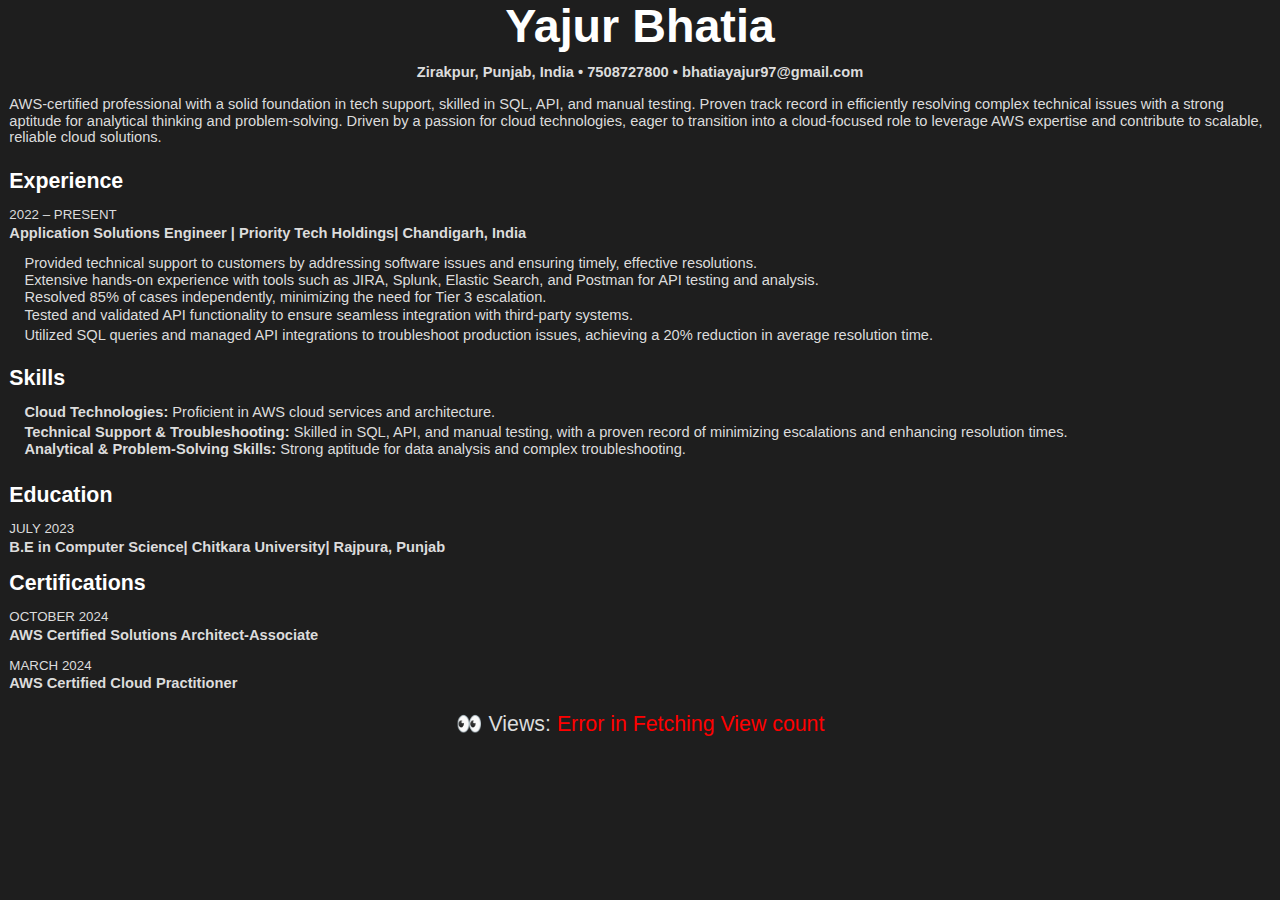
<file: index.html>
<!DOCTYPE html
    PUBLIC "-//W3C//DTD XHTML 1.0 Transitional//EN" "http://www.w3.org/TR/xhtml1/DTD/xhtml1-transitional.dtd">
<html xmlns="http://www.w3.org/1999/xhtml" xml:lang="en" lang="en">

<head>
    <meta http-equiv="Content-Type" content="text/html; charset=utf-8" />
    <title>b32e76ae-56cb-4e3d-9e11-4b81eceed1f4</title>
    <meta name="author" content="Yajur Bhatia" />
    <style type="text/css">
        * {
            margin: 0;
            padding: 0;
            text-indent: 0;
        }

        body {
            background-color: #1e1e1e;
            color: #dcdcdc;
            font-family: Arial, sans-serif;
        }

        .s1 {
            color: #dcdcdc;
            font-family: Arial, sans-serif;
            font-style: normal;
            font-weight: bold;
            text-decoration: none;
            font-size: 11pt;
        }

        .a,
        a {
            color: #dcdcdc;
            font-family: Arial, sans-serif;
            font-style: normal;
            font-weight: bold;
            text-decoration: none;
            font-size: 11pt;
        }

        .p,
        p {
            color: #dcdcdc;
            font-family: Calibri, sans-serif;
            font-style: normal;
            font-weight: normal;
            text-decoration: none;
            font-size: 11pt;
            margin: 0pt;
        }

        .h1 {
            color: #ffffff;
            font-family: Arial, sans-serif;
            font-style: normal;
            font-weight: bold;
            text-decoration: none;
            font-size: 16pt;
        }

        .s2 {
            color: #dcdcdc;
            font-family: Calibri, sans-serif;
            font-style: normal;
            font-weight: normal;
            text-decoration: none;
            font-size: 10pt;
        }

        .h2,
        h2 {
            color: #dcdcdc;
            font-family: Calibri, sans-serif;
            font-style: normal;
            font-weight: bold;
            text-decoration: none;
            font-size: 11pt;
        }

        li {
            display: block;
        }

        #l1 {
            padding-left: 0pt;
        }

        #l1>li>*:first-child:before {
            content: " ";
            color: #dcdcdc;
            font-family: Symbol, serif;
            font-style: normal;
            font-weight: normal;
            text-decoration: none;
            font-size: 11pt;
        }

        .counter {
            text-align: center;
            font-size: 16pt;
            margin-top: 20px;
        }
    </style>
</head>

<body>
    <p style="text-indent: 0pt;line-height: 39pt;text-align: center;">
        <span style=" color: #ffffff; font-family:Arial, sans-serif; font-style: normal; font-weight: bold; text-decoration: none; font-size: 35pt;">Yajur Bhatia</span>
    </p>
    <p style="padding-left: 5pt;text-indent: 0pt;text-align: left;" />
    <p style="padding-top: 9pt;text-indent: 0pt;text-align: center;"><a href="mailto:bhatiayajur97@gmail.com" class="a"
            target="_blank">Zirakpur, Punjab, India • 7508727800 • </a><a href="mailto:bhatiayajur97@gmail.com"
            target="_blank">bhatiayajur97@gmail.com</a></p>
    <p style="text-indent: 0pt;text-align: left;"><br/></p>
    <p style="padding-left: 7pt;text-indent: 0pt;line-height: 114%;text-align: left;">AWS-certified professional with a
        solid foundation in tech support, skilled in SQL, API, and manual testing. Proven track record in efficiently
        resolving complex technical issues with a strong aptitude for analytical thinking and problem-solving. Driven by
        a passion for cloud technologies, eager to transition into a cloud-focused role to leverage AWS expertise and
        contribute to scalable, reliable cloud solutions.</p>
    <p style="padding-top: 17pt;padding-left: 7pt;text-indent: 0pt;text-align: left;">
        <span class="h1" style=" background-color: #1e1e1e;">Experience</span></p>
    <p class="s2" style="padding-top: 10pt;padding-left: 7pt;text-indent: 0pt;text-align: left;">2022 – PRESENT</p>
    <p class="s1" style="padding-top: 2pt;padding-left: 7pt;text-indent: 0pt;text-align: left;">Application Solutions
        Engineer <span class="h2">| Priority Tech Holdings| Chandigarh, India</span></p>
    <ul id="l1">
        <li data-list-text="">
            <p style="padding-top: 11pt;padding-left: 25pt;text-indent: -18pt;line-height: 114%;text-align: left;">
                Provided technical support to customers by addressing software issues and ensuring timely, effective
                resolutions.</p>
        </li>
        <li data-list-text="">
            <p style="padding-left: 25pt;text-indent: -18pt;line-height: 113%;text-align: left;">Extensive hands-on
                experience with tools such as JIRA, Splunk, Elastic Search, and Postman for API testing and analysis.
            </p>
        </li>
        <li data-list-text="">
            <p style="padding-left: 24pt;text-indent: -17pt;text-align: left;">Resolved 85% of cases independently,
                minimizing the need for Tier 3 escalation.</p>
        </li>
        <li data-list-text="">
            <p style="padding-top: 1pt;padding-left: 24pt;text-indent: -17pt;text-align: left;">Tested and validated API
                functionality to ensure seamless integration with third-party systems.</p>
        </li>
        <li data-list-text="">
            <p style="padding-top: 2pt;padding-left: 25pt;text-indent: -18pt;line-height: 114%;text-align: left;">
                Utilized SQL queries and managed API integrations to troubleshoot production issues, achieving a 20%
                reduction in average resolution time.</p>
            <p style="padding-top: 17pt;padding-left: 7pt;text-indent: 0pt;text-align: left;">
                <span class="h1" style=" background-color: #1e1e1e;">Skills</span></p>
        </li>
        <li data-list-text="">
            <h2 style="padding-top: 10pt;padding-left: 24pt;text-indent: -17pt;text-align: left;">Cloud Technologies:
                <span class="p">Proficient in AWS cloud services and architecture.</span></h2>
        </li>
        <li data-list-text="">
            <h2 style="padding-top: 2pt;padding-left: 25pt;text-indent: -18pt;line-height: 113%;text-align: left;">
                Technical Support &amp; Troubleshooting:
                <span class="p">Skilled in SQL, API, and manual testing, with a proven record of minimizing escalations and enhancing resolution times.</span>
            </h2>
        </li>
        <li data-list-text="">
            <h2 style="padding-left: 24pt;text-indent: -17pt;text-align: left;">Analytical &amp; Problem-Solving Skills:
                <span class="p">Strong aptitude for data analysis and complex troubleshooting.</span></h2>
        </li>
    </ul>
    <p style="padding-top: 19pt;padding-left: 7pt;text-indent: 0pt;text-align: left;">
        <span class="h1" style=" background-color: #1e1e1e;">Education</span></p>
    <p class="s2" style="padding-top: 10pt;padding-left: 7pt;text-indent: 0pt;text-align: left;">JULY 2023</p>
    <h2 style="padding-top: 2pt;padding-left: 7pt;text-indent: 0pt;text-align: left;">B.E in Computer Science| Chitkara
        University| Rajpura, Punjab</h2>
    <p style="text-indent: 0pt;text-align: left;"><br/></p>
    <p style="padding-left: 7pt;text-indent: 0pt;text-align: left;">
        <span class="h1" style=" background-color: #1e1e1e;">Certifications</span></p>
    <p class="s2" style="padding-top: 10pt;padding-left: 7pt;text-indent: 0pt;text-align: left;">OCTOBER 2024</p>
    <h2 style="padding-top: 2pt;padding-left: 7pt;text-indent: 0pt;text-align: left;">AWS Certified Solutions
        Architect-Associate</h2>
    <p class="s2" style="padding-top: 11pt;padding-left: 7pt;text-indent: 0pt;text-align: left;">MARCH 2024</p>
    <h2 style="padding-top: 2pt;padding-left: 7pt;text-indent: 0pt;text-align: left;">AWS Certified Cloud Practitioner
    </h2>
    <div class="counter">
       <span class="counter-number">👀 Views: <span id="view-count" style="color: red;">Error in Fetching View count</span></span>
    </div>
    <script src="./index.js"></script>
</body>

</html>
</file>
